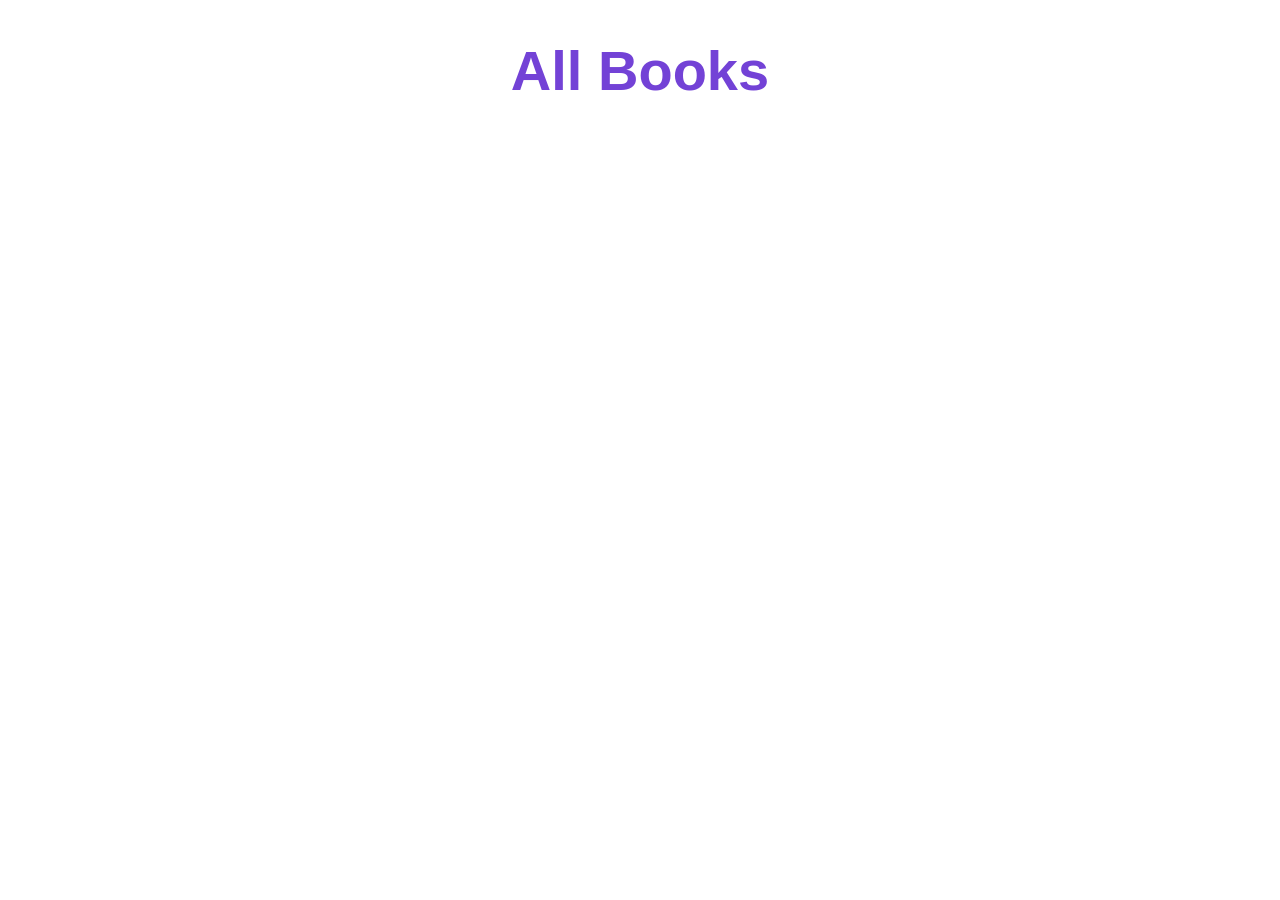
<file: books.html>
<!doctype html>
<html lang="en">
  <head>
    <meta charset="UTF-8" />
    <meta name="viewport" content="width=device-width, initial-scale=1.0" />
    <title>Books</title>
    <link rel="stylesheet" href="./style.css" />
  </head>

  <body>
    <h1>All Books</h1>
  </body>
</html>
</file>
<file: style.css>
body {
  font-family: Roboto, sans-serif;
}
html {
  scroll-behavior: smooth;
}

nav {
  height: 80px;
  display: flex;
}

img {
  width: 100%;
}

p {
  line-height: 1.5;

}
a {
  text-decoration: none;

}
a:hover {
  text-decoration: underline;
}

.nav__container {
  width: 100%;
  max-width: 1200px;
  padding: 0 24px;
  display: flex;
  justify-content: space-between;
  align-items: center;
  margin: 0 auto;
}

.purple {
  color: #7342d6;
}

.logo {
  width: 160px;
}
ul {
  display: flex;
}
li {
  list-style-type: none;
}

.nav__link {
  margin-left: 16px;
  text-decoration: none;
  font-size: 20px;
  color: #7342d6;
  font-weight: bold;
  padding: 8px;
}

.nav__link:hover {
  text-decoration: underline;
}
.btn__menu {
  display: none;
}

.nav__link--primary {
  border: 2px solid #7342d6;
  border-radius: 4px;
}


.menu__backdrop {
  position: fixed;
  visibility: hidden;
  opacity: 0;
  transform: translateX(100%);
  background-color: #242424;
  top: 0;
  left: 0;
  right: 0;
  bottom: 0;
  z-index: 100;
  display: flex;
  justify-content: center;
  align-items: center;
  visibility: hidden;
  opacity: 0;
  transform: translateX(100%);
  transition: all 300ms ease;
}
.menu--open .menu__backdrop {
  visibility: visible;
  opacity: 1;
  transform: translateX(0);
}

.menu__links {
  display: flex;
  flex-direction: column;
  align-items: center;
}

.menu__list {
  padding: 20px;
}

.menu__link {
  font-size: 40px;
  color: white;
}

.btn__menu--close {
  position: absolute;
  right: 20px;
  top: 10px;
  padding: 8px;
  color: white; 
}


#landing {
  background-color: rgba(115, 66, 214, 0.1);
}
header {
  min-height: calc(100vh - 80px);
}

.header__container {
  width: 100%;
  max-width: 720px;
  margin: 0 auto;
  height: 100%;
  display: flex;
  flex-direction: column;
  justify-content: space-around;
}

.header__description {
    display: flex;
    flex-direction: column;
    align-items: center;
}
h1 {
    font-size: 56px;
    color: #7342d6;
    margin-bottom: 24px;
    text-align: center;
}
h2 {
    font-size: 32px;
    margin-bottom: 32px;
    text-align: center;
}

button {
    cursor: pointer;
}
.btn {
  background-color: #7342d6;
  color: white;
  padding: 12px 24px;
  font-size: 20px;
  border-radius: 4px;
  border: none;
  max-width: 200px;
}

button:active {
    transform: translateY(1px);
}

.row__column {
  display: flex;
  flex-direction: column;
  align-items: center;
}
.header__img--wrapper {
    padding: 20px;
  z-index: 2;
  /* Add max-width and center alignment */
  max-width: 480px;
  margin: 0 auto;
  width: 100%;
}
.header__img--wrapper img {
  width: 100%;
  height: auto;
  display: block;
}

.container {
    padding: 56px 0
}
.row {
    width: 100%;
    max-width: 1200px;
    margin: 0 auto;
}
.row__column {
  display: flex;
  flex-direction: column;
  align-items: center;
}
.no-cursor {
  cursor: not-allowed;
}

/* 

HIGHLIGHTS

*/


    #highlights {
  position: relative;
  max-width: 100vw;
}

#highlights::before {
  background: url("assets/wave.svg");
  content: "";
  position: absolute;
  width: 101vw;
  height: 12vw;
  top: 1px;
  left: 0;
  z-index: 1;
  background-size: cover;
  background-repeat: no-repeat;
  transform: translateY(-100%);
}
#highlights:after {
    background: url('assets/wave.svg');
    content: "";
    position: absolute;
    width: 101vw;
    height: 12vw;
    bottom: 1px;
    left: 0;
    z-index: 1;
    background-size: cover;
    background-repeat: no-repeat;
    transform: translateY(100%) rotate(180deg); 
}

.highligh__wrapper {
    display: flex;
}



.highlight__wrapper {
    display: flex;
}

.highlight {
    padding: 0 24px;
    width: calc(100% / 3);
    display: flex;
    flex-direction: column;
    align-items: center;
    justify-content: center;
}

.highlight__para {
    text-align: center;
}
.highlight__img {
    border: 2px solid #7342d65d;
    color: #7342d6;
    width: 100px;
    height: 100px;
    display: flex;
    align-items: center;
    justify-content: center;
    border-radius: 4px;
    font-size: 32px;
    margin-bottom: 24px;
}

.highlight__subtitle {
    font-size: 20px;
    margin-bottom: 16px;
}


/*

FEATURES

*/
#features {
  padding-top: 8vw;
  background-color: rgba(115, 66, 214, 0.1);
}

#highlights {
  position: relative;
  max-width: 100vw;
}

#highlights::before,
#highlights::after {
  background: url("assets/wave.svg");
  content: "";
  position: absolute;
  width: 101vw;
  height: 12vw;
  left: 0;
  z-index: 1;
  background-size: cover;
  background-repeat: no-repeat;
}

#highlights::before {
  top: 1px;
  transform: translateY(-100%);
}

#highlights::after {
  bottom: 1px;
  transform: translateY(100%) rotate(180deg);
}

.highlight__wrapper {
  display: flex;
}

.highlight {
  width: calc(100% / 3);
  padding: 0 24px;
  display: flex;
  flex-direction: column;
  align-items: center;
}

#features {
  padding-top: 8vw;
  background-color: rgba(115, 66, 214, 0.1);
}

.books {
  display: flex;
  flex-wrap: wrap;
}

.book {
  width: 25%;
  padding: 24px;
}

.book__img--wrapper {
  margin-bottom: 8px;
  border-radius: 4px;
  overflow: hidden;
  display: flex;
}

.book__img {
  max-height: 380px;
  object-fit: contain;
  transition: all 300ms ease;
}

.book:hover .book__img {
  transform: scale(1.03);
}

.book__title {
  font-size: 20px;
  margin-bottom: 8px;
}

.book__ratings {
  color: #fabf2a;
  margin-bottom: 8px;
}

.book__price--normal {
  color: #bfbfbf;
  text-decoration: line-through;
  padding-right: 6px;
}
/*

EXPLORE

*/
#explore {
  background-color: rgba(115, 66, 214, 0.1);

}

/*

FOOTER


*/

footer {
  background-color: #242424;
}

.footer__logo--img {
  width: 160px;
  filter: grayscale(1) invert(1);
}

.footer__link,
.footer__copyright {
  color: #fff;
}

.footer__list {
  margin: 20px 0 24px 0;
}
.footer__link { 
  padding: 8px;
}
/* 
 Improving my own picture */ 
.about-me__pic {
  transform : scale(1.5);
  padding-top: 8px;

 }
 .about-me__info--title {
  margin-bottom: 16px;
  animation: fade-up 650ms 400ms backwards;

 }
 .about-me__info--para {
  font-size: 20px;
  margin-bottom: 28px;
  animation: fade-up 650ms 600ms backwards;
 }
 .about-me__link {
  font-size: 20px;
  color: #242424;
  padding: 0 16px;
 }
@media (max-width: 550px) {
  .btn__menu {
    display: block;
  }

  .nav__links {
    display: none;
  }
}
@media (max-width: 500px) {
  .btn__menu {
    display: block;
  }

  .nav__links {
    display: none;
  }
}
</file>
